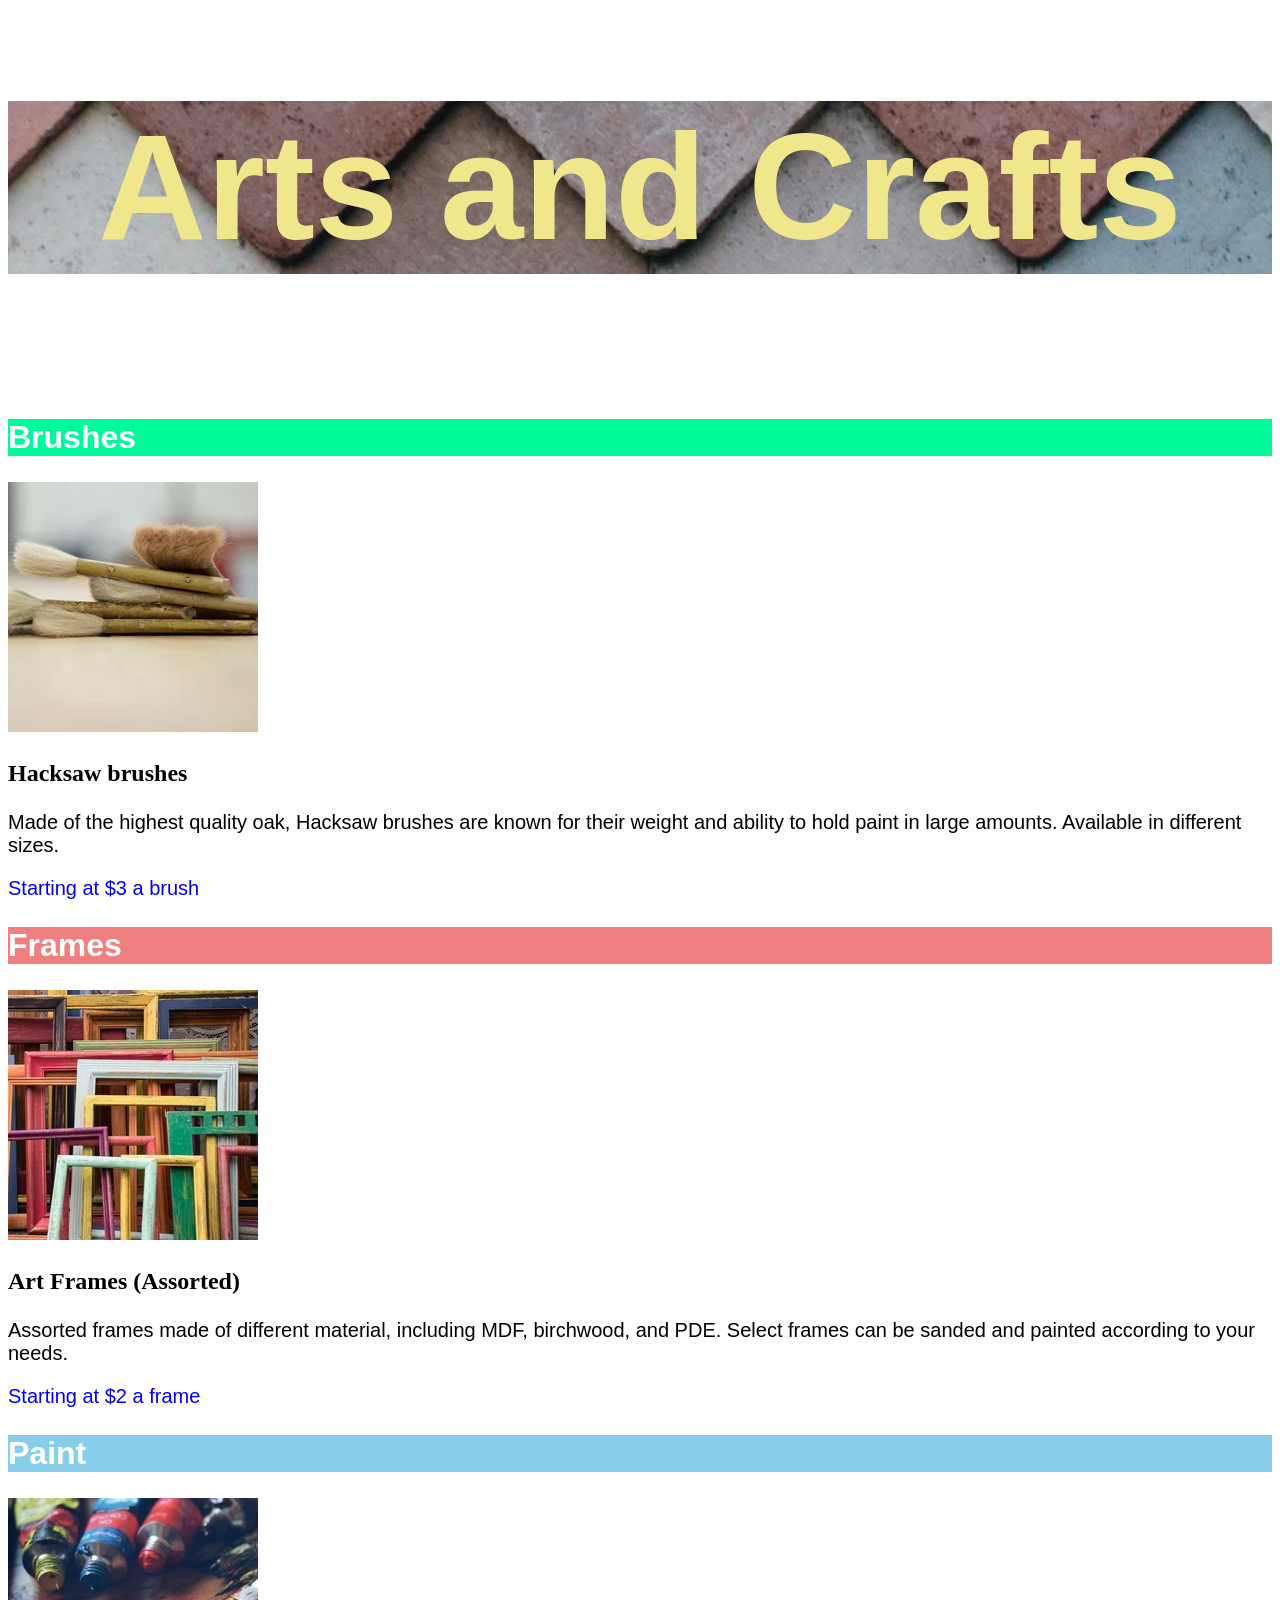
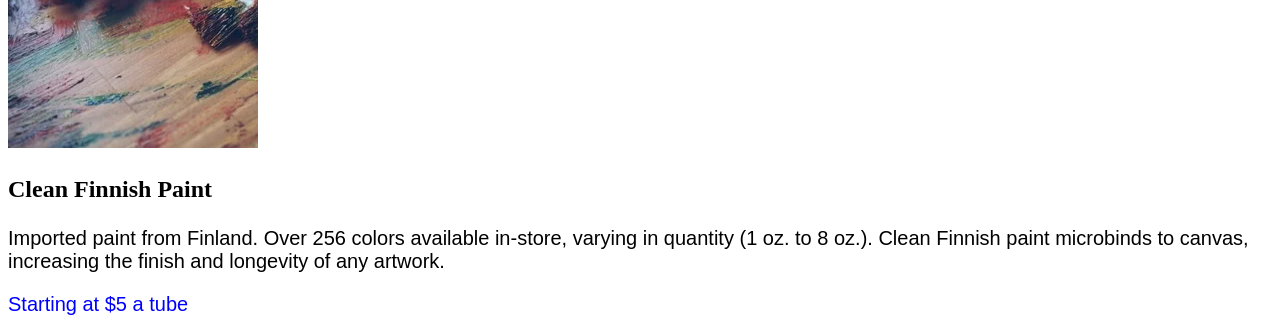
<file: Codeacademy/Build a website/ArtsAndCrafts/index.html>
<!DOCTYPE html>
<html lang="eng">
    <head>
        <link rel="stylesheet" href="styles.css">
        <header>
            <h1>Arts and Crafts</h1>
        </header>
    </head>
    <body>
        <br>
        <div> <!--Brushes section-->
            <h2 id="brushes">Brushes</h2>
            <img src="images/hacksaw.webp" alt="Hacksaw" float="left">
            <h3><b>Hacksaw brushes</b></h3>
            <p>Made of the highest quality oak, Hacksaw brushes are known for their weight and ability to hold paint in large amounts. Available in different sizes.</p>
            <p style="color:blue">Starting at $3 a brush</p>
        </div>
        <div>
            <h2 id="frames">Frames</h2>
            <img src="images/frames.webp" alt="frames" float="left">
            <h3><b>Art Frames (Assorted)</b></h3>
            <p>Assorted frames made of different material, including MDF, birchwood, and PDE. Select frames can be sanded and painted according to your needs.</p>
            <p style="color:blue">Starting at $2 a frame</p>
        </div>
        <div>
            <h2 id="paint">Paint</h2>
            <img src="images/finnish.webp" alt="Finnish paint" float="left">
            <h3><b>Clean Finnish Paint</b></h3>
            <p>Imported paint from Finland. Over 256 colors available in-store, varying in quantity (1 oz. to 8 oz.). Clean Finnish paint microbinds to canvas, increasing the finish and longevity of any artwork.</p>
            <p style="color:blue">Starting at $5 a tube</p>
        </div>
    </body>
</html>
</file>
<file: Codeacademy/Build a website/ArtsAndCrafts/styles.css>
header {
    font-family: Helvetica;
    font-size: 75px;
    font-weight: bold;
    color: khaki;
    background-image:url("images/pattern.webp");
    text-align:center;
}

#brushes {
    font-family: Helvetica;
    font-size: 32px;
    font-weight: bold;
    color: white;
    background-color: mediumspringgreen;
}

#frames {
    font-family: Helvetica;
    font-size: 32px;
    font-weight: bold;
    color: white;
    background-color: lightcoral;
}

#paint {
    font-family: Helvetica;
    font-size: 32px;
    font-weight: bold;
    color: white;
    background-color: skyblue;
}

h3 {
    font-size: 24px;
}

p {
    font-family:Helvetica;
    font-size: 20px;
}
</file>
